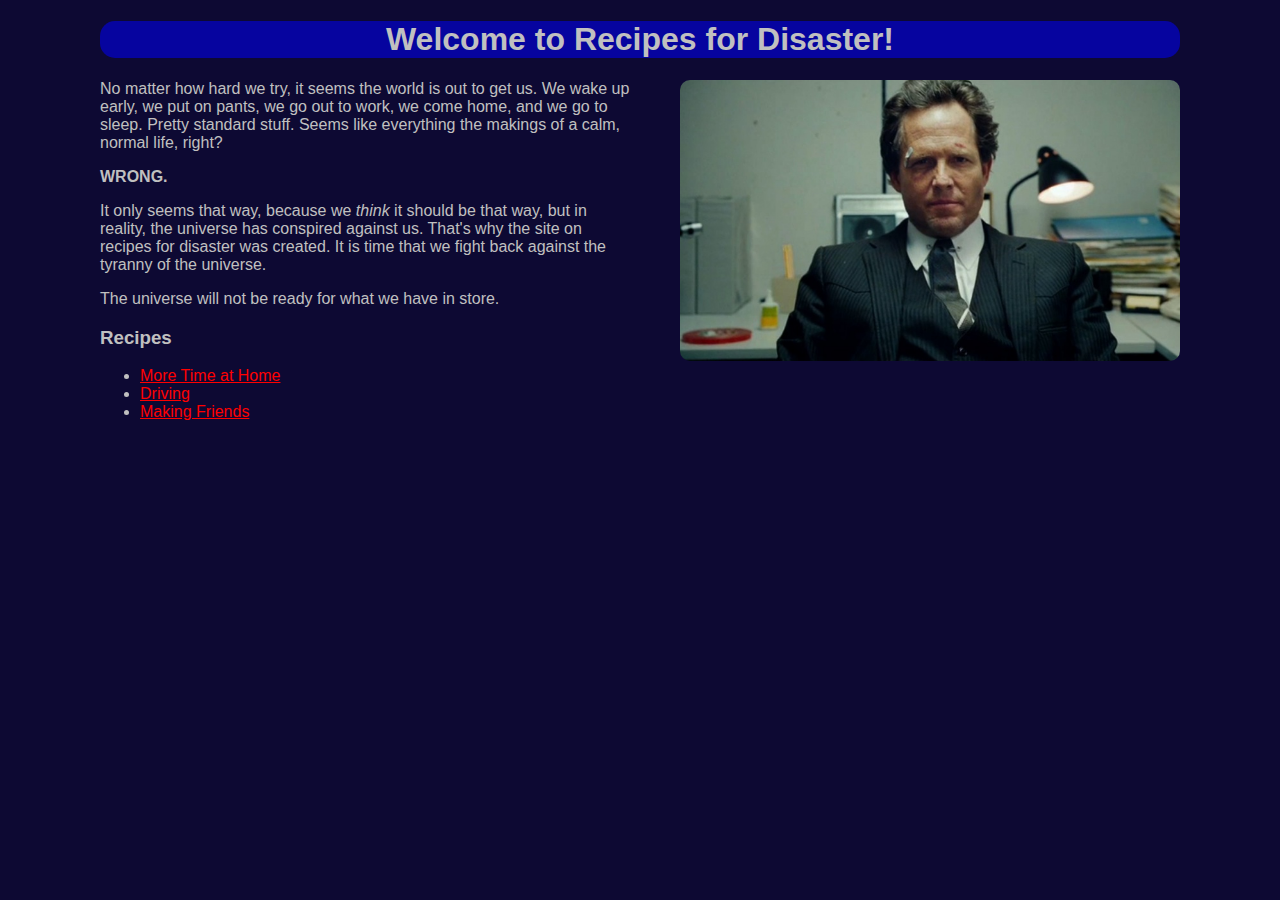
<file: index.html>
<!DOCTYPE html>
<html lang="en">
<head>
    <meta charset="UTF-8">
    <meta http-equiv="X-UA-Compatible" content="IE=edge">
    <meta name="viewport" content="width=device-width, 
    initial-scale=1.0">
    <link href='style.css' rel='stylesheet'>
    <title>Recipes for Disaster</title>
</head>
<body>
    <h1>Welcome to <strong>Recipes for Disaster!</strong></h1>
    <img src = "images/mayhem.jpg" alt = "Image of Allstate mascot: 
    Mayhem" align="right" width="700">
    <p>No matter how hard we try, it seems the world is out to get us. We 
        wake up early, we put on pants, we go out to work, we come home, 
        and we go to sleep. Pretty standard stuff. Seems like everything 
        the makings of a calm, normal life, right?
    </p>
    <p><strong>WRONG.</strong></p>
    <p>It only seems that way, because we <em>think</em> it should be 
        that way, but in reality, the universe has conspired against us. 
        That's why the site on recipes for disaster was created. It is 
        time that we fight back against the tyranny of the universe.
    </p>
    <p>The universe will not be ready for what we have in store.</p>
    <h3>Recipes</h3>
    <ul>
        <li><a href="recipes/time.html">More Time at Home</a></li>
        <li><a href="recipes/driving.html">Driving</a></li>
        <li><a href="recipes/friends.html">Making Friends</a></li>
    </ul>
</body>
</html>
</file>
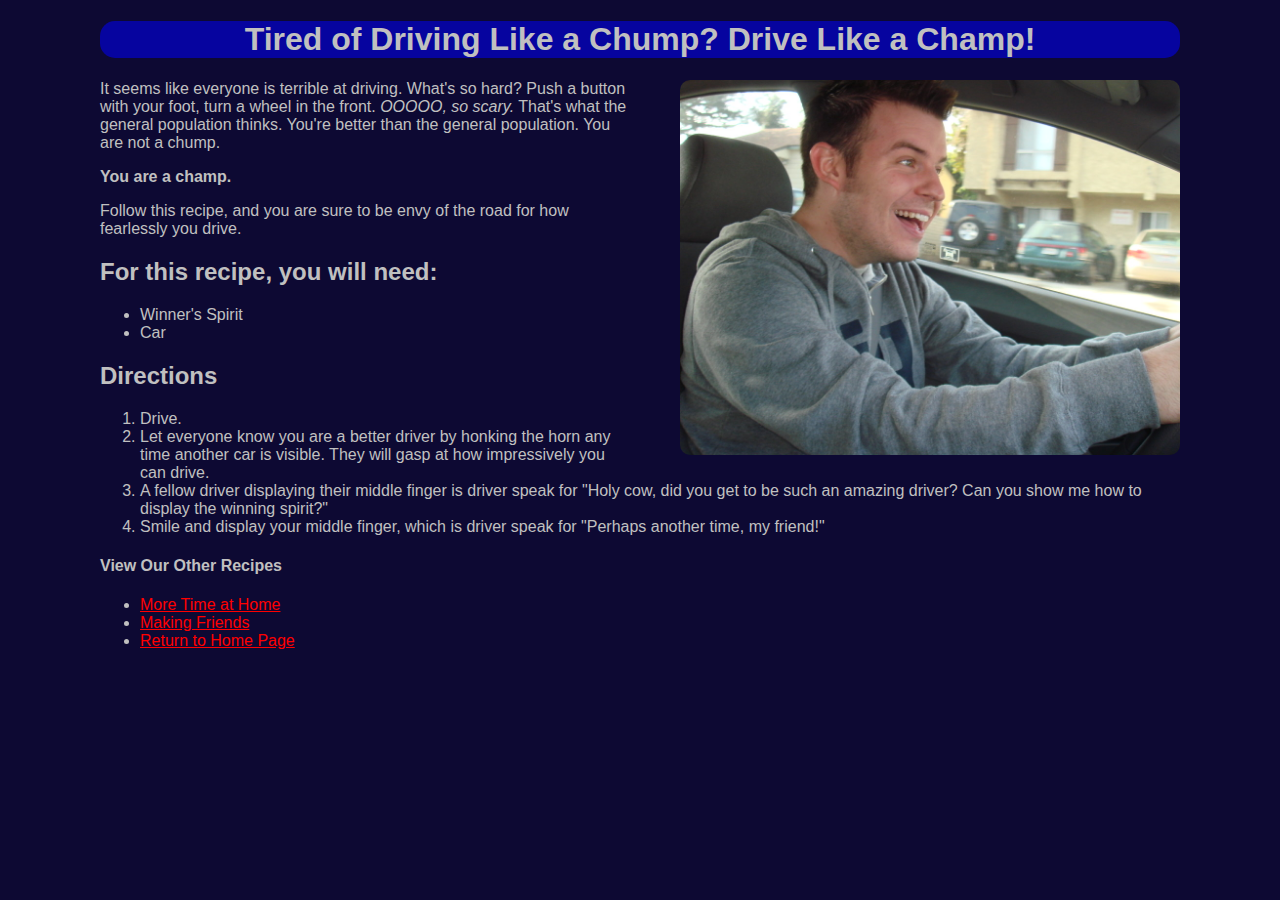
<file: recipes/driving.html>
<!DOCTYPE html>
<html lang="en">
<head>
    <meta charset="UTF-8">
    <meta http-equiv="X-UA-Compatible" content="IE=edge">
    <meta name="viewport" content="width=device-width, initial-scale=1.0">
    <link href='../style.css' rel='stylesheet'>
    <title>Recipes for Disaster - Driving</title>
</head>
<body>
    <h1>Tired of Driving Like a Chump? Drive Like a Champ!</h1>
    <img src = "../images/drive.jpg" alt = "Smiling man driving a car" align="right" width="700">
    <p>It seems like everyone is terrible at driving. What's so hard? Push a button with your 
        foot, turn a wheel in the front. <em>OOOOO, so scary.</em> That's what the general population
        thinks. You're better than the general population. You are not a chump. </p>
        <p><strong>You are a champ.</strong></p>
    <p>Follow this recipe, and you are sure to be envy of the road for how fearlessly you drive.</p>

    <h2>For this recipe, you will need:</h2>
    <ul>
        <li>Winner's Spirit</li>
        <li>Car</li>
    </ul>
    <h2>Directions</h2>
    <ol>
        <li>Drive.</li>
        <li>Let everyone know you are a better driver by honking the horn any time another car 
            is visible. They will gasp at how impressively you can drive.</li>
        <li>A fellow driver displaying their middle finger is driver speak for "Holy cow, 
            did you get to be such an amazing driver? Can you show me how to display the 
            winning spirit?"</li>
        <li>Smile and display your middle finger, which is driver speak for "Perhaps another
            time, my friend!"
        </li>
    </ol>
    

    <h4>View Our Other Recipes</h4>
    <ul>
        <li><a href="time.html">More Time at Home</a></li>
        <li><a href="friends.html">Making Friends</a></li>
        <li><a href="../index.html">Return to Home Page</a></li>
    </ul>
</body>
</html>
</file>
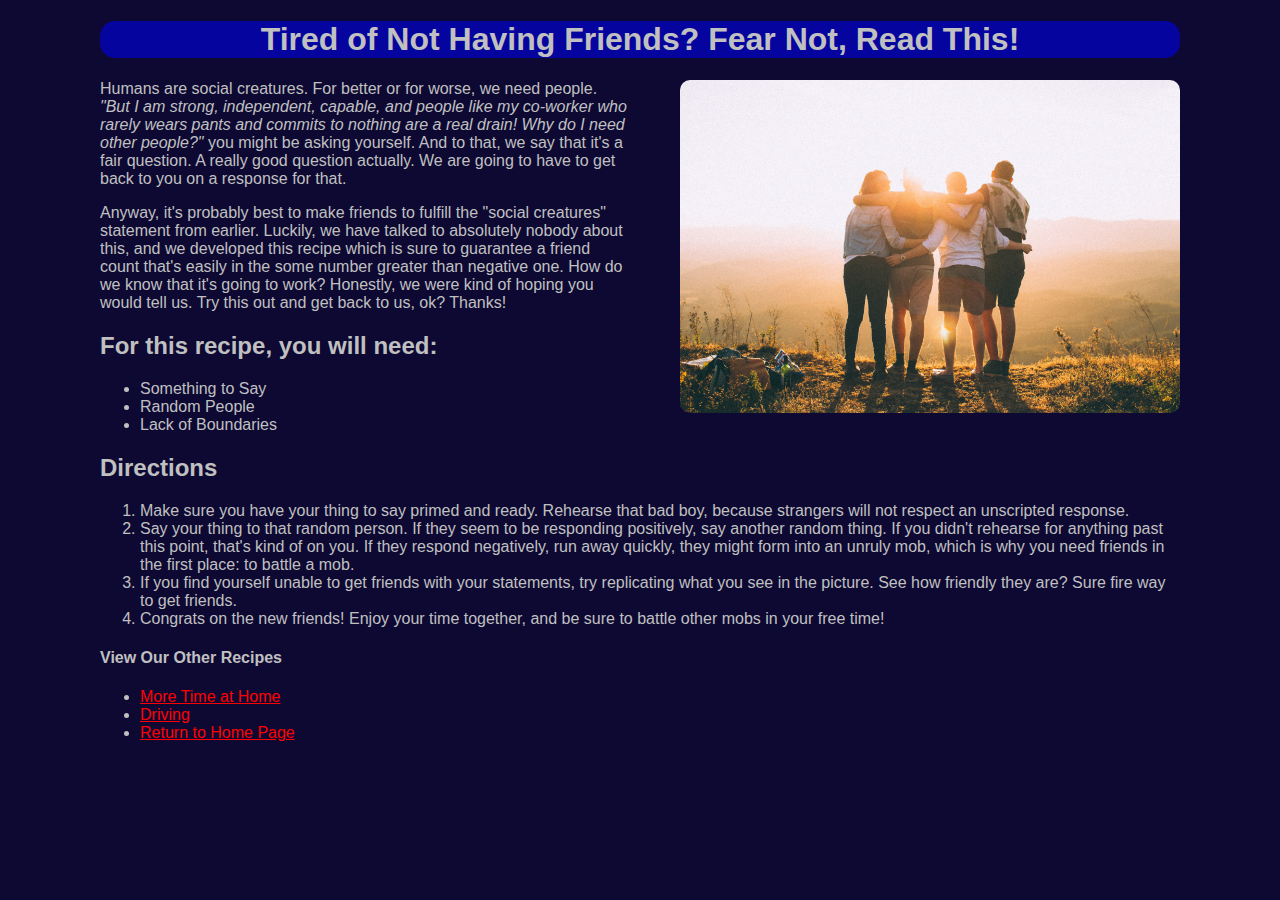
<file: recipes/friends.html>
<!DOCTYPE html>
<html lang="en">
<head>
    <meta charset="UTF-8">
    <meta http-equiv="X-UA-Compatible" content="IE=edge">
    <meta name="viewport" content="width=device-width, initial-scale=1.0">
    <link href='../style.css' rel='stylesheet'>
    <title>Recipes for Disaster - Making Friends</title>
</head>
<body>
    <h1>Tired of Not Having Friends? Fear Not, Read This!</h1>
    <img src = "../images/friends.jpg" alt = "backside of four people with arms around each other, looking at the sunset" align="right" width="700">
    <p>Humans are social creatures. For better or for worse, we need people. 
        <em>"But I am strong, independent, capable, and people like my co-worker 
            who rarely wears pants and commits to nothing are a real drain! Why do I need 
            other people?"</em> you might be asking yourself. And to that, we say that it's 
            a fair question. A really good question actually. We are going to have to get 
            back to you on a response for that.
    </p>
    <p>Anyway, it's probably best to make friends to fulfill the "social creatures" statement
        from earlier. Luckily, we have talked to absolutely nobody about this, and we developed 
        this recipe which is sure to guarantee a friend count that's easily in the some number 
        greater than negative one. How do we know that it's going to work? Honestly, we were 
        kind of hoping you would tell us. Try this out and get back to us, ok? Thanks!
    </p>
    <h2>For this recipe, you will need:</h2>
    <ul>
        <li>Something to Say</li>
        <li>Random People</li>
        <li>Lack of Boundaries</li>
    </ul>
    <h2>Directions</h2>
    <ol>
        <li>Make sure you have your thing to say primed and ready. Rehearse that bad boy, 
            because strangers will not respect an unscripted response.</li>
        <li>Say your thing to that random person. If they seem to be responding
            positively, say another random thing. If you didn't rehearse for anything
            past this point, that's kind of on you. If they respond negatively, run away
            quickly, they might form into an unruly mob, which is why you need friends in the 
            first place: to battle a mob.</li>
        <li>If you find yourself unable to get friends with your statements, try replicating
            what you see in the picture. See how friendly they are? Sure fire way to get friends.</li>
        <li>Congrats on the new friends! Enjoy your time together, and be sure to battle other mobs 
            in your free time!
        </li>
    </ol>
    

    <h4>View Our Other Recipes</h4>
    <ul>
        <li><a href="time.html">More Time at Home</a></li>
        <li><a href="driving.html">Driving</a></li>
        <li><a href="../index.html">Return to Home Page</a></li>
    </ul>
</body>
</html>
</file>
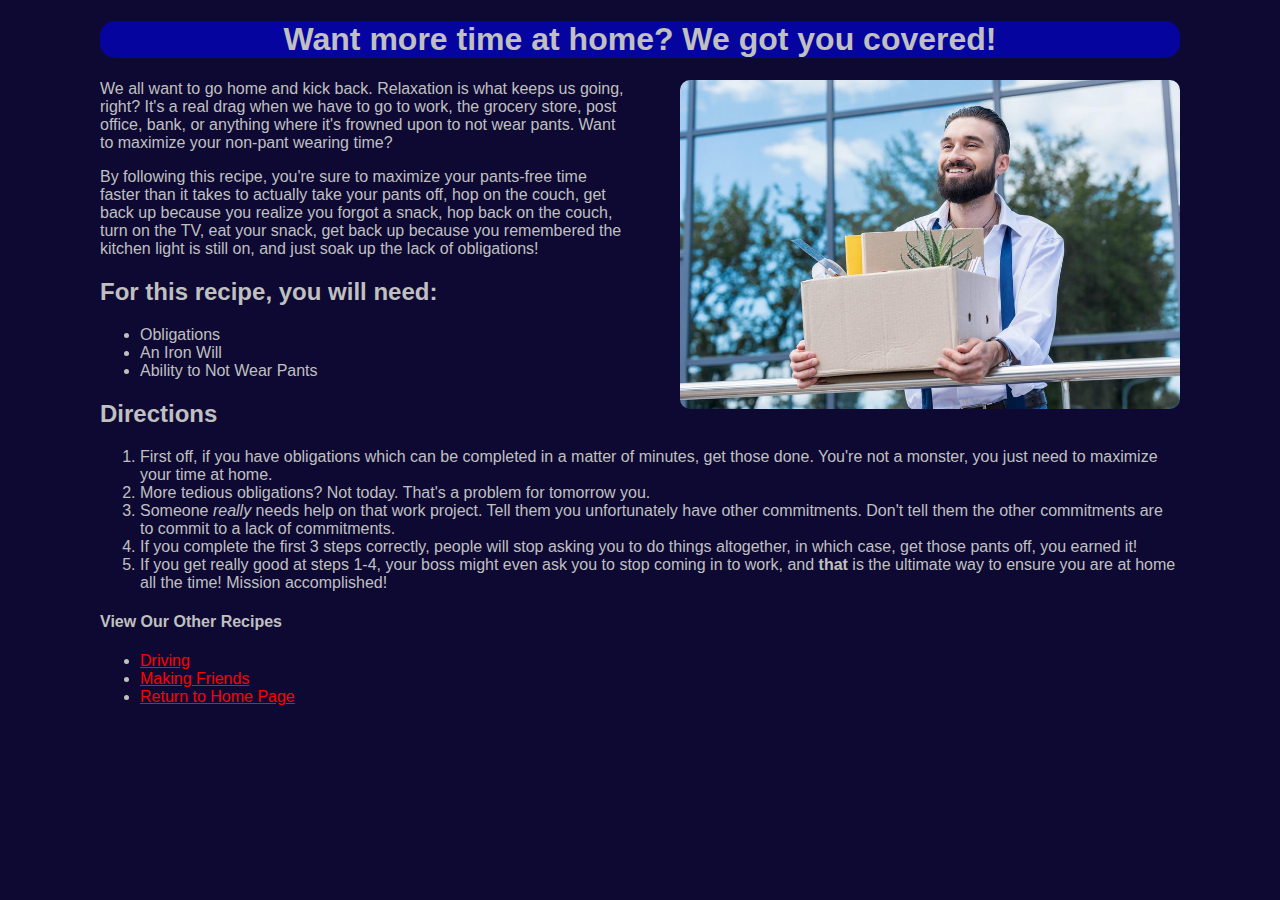
<file: recipes/time.html>
<!DOCTYPE html>
<html lang="en">
<head>
    <meta charset="UTF-8">
    <meta http-equiv="X-UA-Compatible" content="IE=edge">
    <meta name="viewport" content="width=device-width, initial-scale=1.0">
    <link href='../style.css' rel='stylesheet'>
    <title>Recipes for Disaster - Time at Home</title>
</head>
<body>
    <h1>Want more time at home? We got you covered!</h1>
    <img src = "../images/job.jpeg" alt = "smiling man carrying a open box filled with office supplies" align="right" width="700">
    <p>We all want to go home and kick back. Relaxation is what keeps us going, right? It's 
        a real drag when we have to go to work, the grocery store, post office, bank, or anything
        where it's frowned upon to not wear pants. Want to maximize your non-pant wearing time?
    </p>

    <p>By following this recipe, you're sure to maximize your pants-free time faster than it
        takes to actually take your pants off, hop on the couch, get back up because you 
        realize you forgot a snack, hop back on the couch, turn on the TV, eat your snack,
        get back up because you remembered the kitchen light is still on, and just soak
        up the lack of obligations! 
    </p>
    <h2>For this recipe, you will need:</h2>
    <ul>
        <li>Obligations</li>
        <li>An Iron Will</li>
        <li>Ability to Not Wear Pants</li>
    </ul>
    <h2>Directions</h2>
    <ol>
        <li>First off, if you have obligations which can be completed in a matter of minutes,
            get those done. You're not a monster, you just need to maximize your time at home.</li>
        <li>More tedious obligations? Not today. That's a problem for tomorrow you.</li>
        <li>Someone <em>really</em> needs help on that work project. Tell them you unfortunately
        have other commitments. Don't tell them the other commitments are to commit to a lack
        of commitments.</li>
        <li>If you complete the first 3 steps correctly, people will stop asking you to do things
            altogether, in which case, get those pants off, you earned it!</li>
        <li>If you get really good at steps 1-4, your boss might even ask you to stop coming in 
            to work, and <strong>that</strong> is the ultimate way to ensure you are at home
            all the time! Mission accomplished! 
        </li>
    </ol>
    

    <h4>View Our Other Recipes</h4>
    <ul>
        <li><a href="driving.html">Driving</a></li>
        <li><a href="friends.html">Making Friends</a></li>
        <li><a href="../index.html">Return to Home Page</a></li>
    </ul>
</body>
</html>
</file>
<file: style.css>
body {
    background-color: #0d0933;
    color: silver;
    margin-left: 100px;
    margin-right: 100px;
    font-family: Arial, Helvetica, sans-serif;
}

h1 {
    background-color: rgba(0, 0, 255, 0.531);
    border-radius: 15px;
    text-align: center;
}

img {
    border-radius: 10px;
    max-width: 500px;
    margin-left: 50px;
}

a {
    color: red;
}

a:visited {
    color: hotpink;
}
</file>
